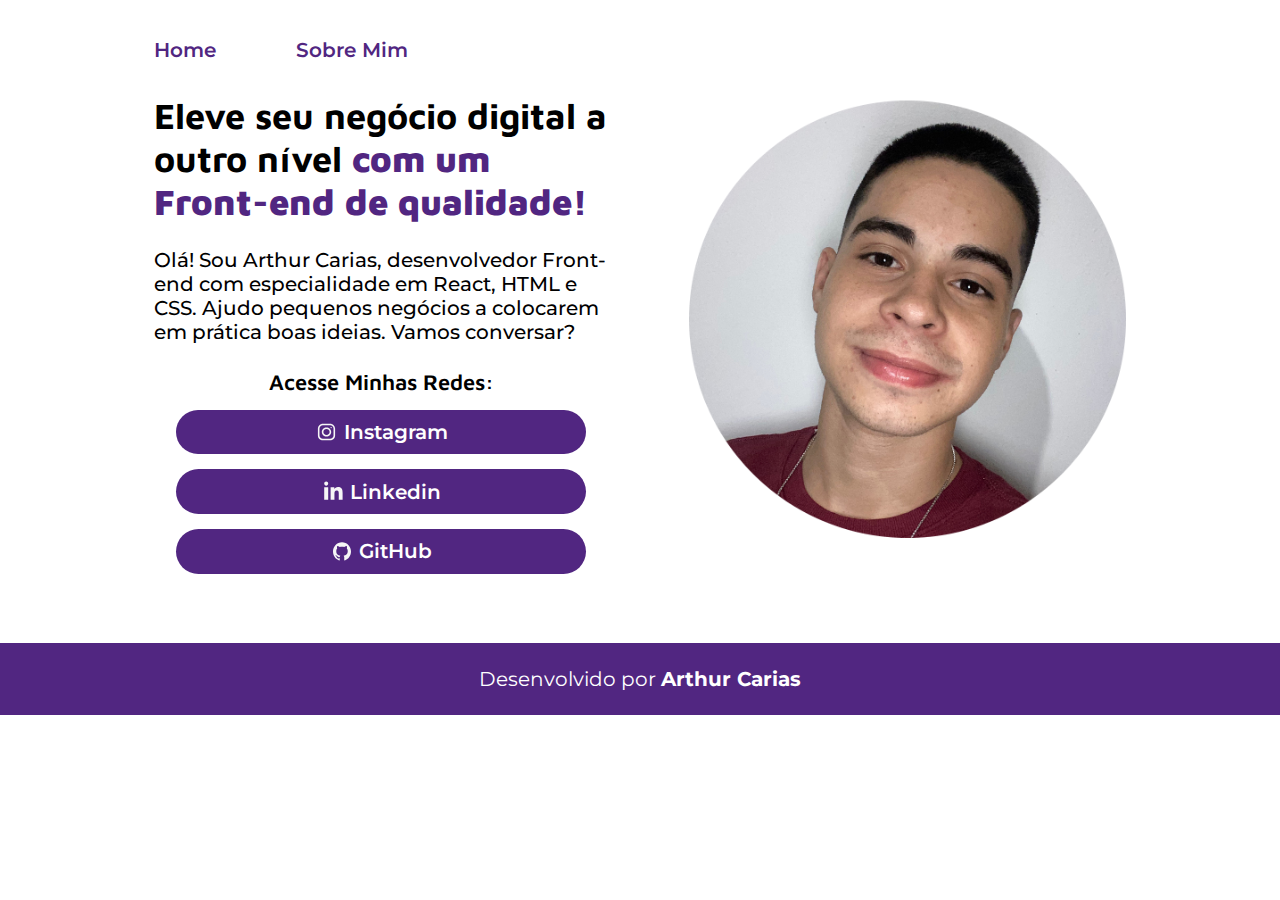
<file: index.html>
<!DOCTYPE html>
<html lang="pt-br">
<head>
    <meta charset="UTF-8">
    <meta http-equiv="X-UA-Compatible" content="IE=edge">
    <meta name="viewport" content="width=device-width, initial-scale=1.0">
    <title>Portfólio</title>
    <link rel="stylesheet" href="./styles/style.css">
</head>
<body>
    <header class="cabecalho">
        <nav class="cabecalho__menu">
            <a class="cabecalho__menu__link" href="index.html">Home</a>
            <a class="cabecalho__menu__link" href="about.html">Sobre Mim</a>
        </nav>
    </header>
    <main class="apresentacao">
        <section class="apresentacao__conteudo">
            <h1 class="apresentacao__conteudo__titulo">Eleve seu negócio digital a outro nível<strong  class="titulo-destaque"> com um Front-end de qualidade!</strong></h1>
            <p class="apresentacao__conteudo__texto">Olá! Sou Arthur Carias, desenvolvedor Front-end com especialidade em React, HTML e CSS. Ajudo pequenos negócios a colocarem em prática boas ideias. Vamos conversar?</p>
            <div class="apresentacao__conteudo__links">
                <h2 class="apresentacao__conteudo__links__subtitulo">Acesse Minhas Redes:</h2>
                <a class="apresentacao__conteudo__links__navegacao" href="https://instagram.com/carias_arthur">
                    <img class="icones" src="./assets/instagram.svg" alt="Logo do Instagram"> 
                    Instagram
                </a>
                <a class="apresentacao__conteudo__links__navegacao" href="https://linkedin.com/in/arthur-carias">
                    <img class="icones" src="./assets/linkedin.svg" alt="Logo do Linkedin"> 
                    Linkedin
                </a>
                <a class="apresentacao__conteudo__links__navegacao" href="https://github.com/Arthurcarias">
                    <img class="icones" src="./assets/github.svg" alt="Logo do Github"> 
                    GitHub
                </a>
            </div>
        </section>
        <img class="apresentacao__imagem" src="./assets/Imagemdev2.png" alt="Foto Arthur Carias">
    </main>
    <footer class="rodape">
        <p class="creditos__footer">Desenvolvido por <strong class="meu__nome">Arthur Carias</strong></p>
    </footer>
</body>
</html>
</file>
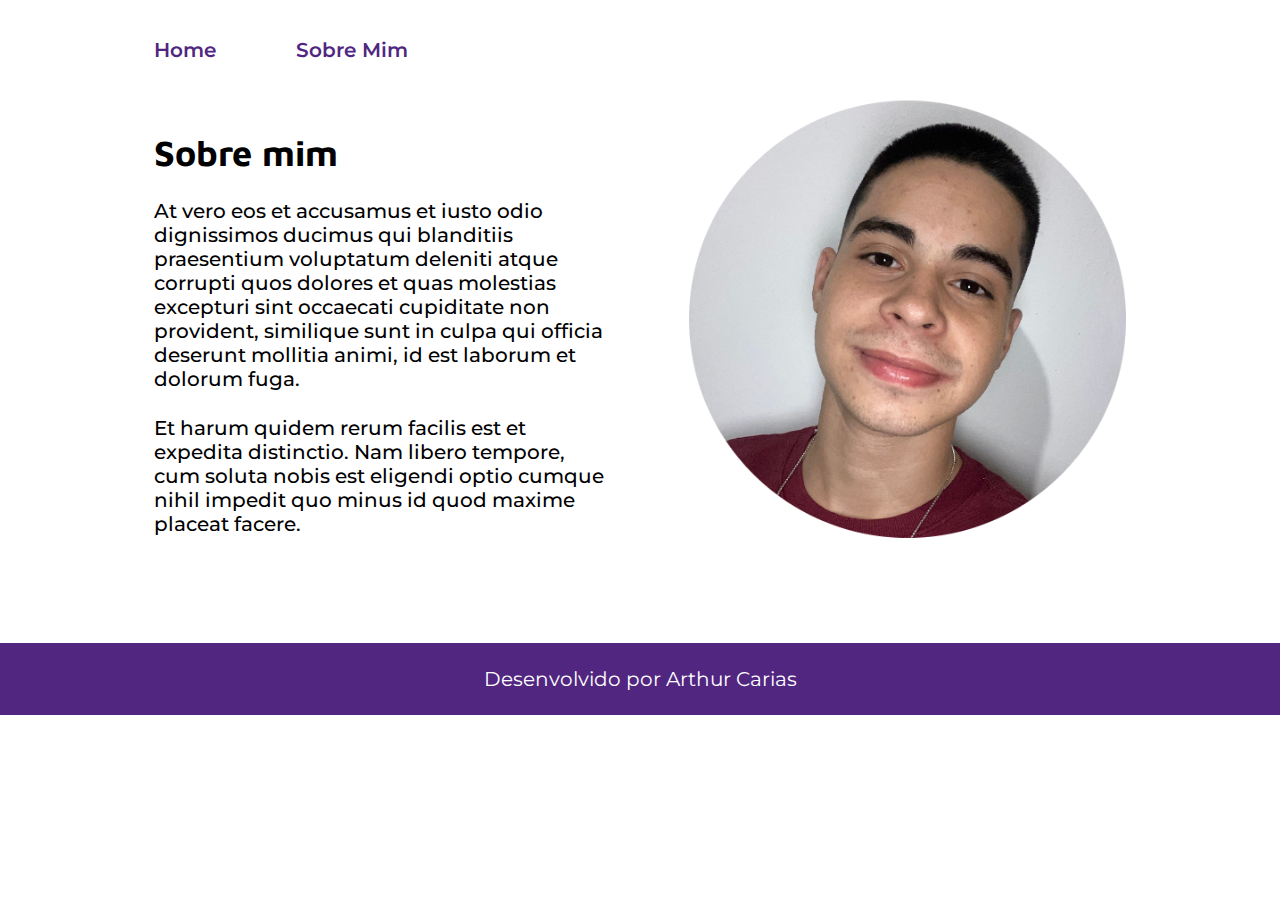
<file: about.html>
<!DOCTYPE html>
<html lang="pt-br">
<head>
    <meta charset="UTF-8">
    <meta http-equiv="X-UA-Compatible" content="IE=edge">
    <meta name="viewport" content="width=device-width, initial-scale=1.0">
    <title>Sobre Mim</title>
    <link rel="stylesheet" href="./styles/style.css">
</head>
<body>
    <header class="cabecalho">
        <nav class="cabecalho__menu">
            <a class="cabecalho__menu__link" href="index.html">Home</a>
            <a class="cabecalho__menu__link" href="about.html">Sobre Mim</a>
        </nav>
    </header>
    <main class="apresentacao">
        <section class="apresentacao__conteudo">
            <h1 class="apresentacao__conteudo__titulo">Sobre mim</h1>
            <p class="apresentacao__conteudo__texto">At vero eos et accusamus et iusto odio dignissimos ducimus qui blanditiis praesentium voluptatum deleniti atque corrupti quos dolores et quas molestias excepturi sint occaecati cupiditate non provident, similique sunt in culpa qui officia deserunt mollitia animi, id est laborum et dolorum fuga.</p>
            <p class="apresentacao__conteudo__texto">Et harum quidem rerum facilis est et expedita distinctio. Nam libero tempore, cum soluta nobis est eligendi optio cumque nihil impedit quo minus id quod maxime placeat facere.</p>
        </section>
        <img class="apresentacao__imagem" src="./assets/Imagemdev2.png" alt="Foto Arthur Carias">
    </main>
    <footer class="rodape">
        <p class="creditos__footer">Desenvolvido por Arthur Carias</p>
    </footer>
</body>
</html>
</file>
<file: styles/style.css>
@import url('https://fonts.googleapis.com/css2?family=Maven+Pro&family=Montserrat:wght@400;600&display=swap');

:root{
    --cor-primária:#ffffff;
    --cor-secundaria:#000000;
    --cor-terciaria: #512681;
    --cor-hover: #8000C2;

    --fonte-primaria: 'Maven Pro', sans-serif;
    --fonte-secundaria: 'Montserrat', sans-serif;

}

* {
    margin: 0;
    padding: 0;
}

body {
    box-sizing: border-box;
    background-color: var(--cor-primária);
    color: var(--cor-secundaria);
}

.cabecalho {
    padding: 3% 0 0 12%;
}

.cabecalho__menu {
   display: flex;
    gap: 80px;
}

.cabecalho__menu__link {
    font-size: 1.25rem;
    font-family: var(--fonte-secundaria);
    font-weight: 600;
    text-decoration: none;
    color:var(--cor-terciaria);
}

.cabecalho__menu__link:hover {
    color: var(--cor-hover);
}

.apresentacao {
    padding: 2% 12% 5% 12%;
    display: flex;
    align-items: center;
    justify-content: space-between;
    gap: 80px;
}

.apresentacao__conteudo {
    display: flex;
    flex-direction: column;
    gap: 25px;
    width: 50%;
}

.apresentacao__conteudo__titulo {
    font-size: 2.25rem;
    font-family: var(--fonte-primaria);
}

.titulo-destaque {
    color:var(--cor-terciaria);
}

.apresentacao__conteudo__texto {
    font-size: 1.25rem;
    font-family: var(--fonte-secundaria);
    font-weight: 500;
}

.apresentacao__conteudo__links {
    display: flex;
    flex-direction: column;
    justify-content: space-between;
    align-items: center;
    gap: 15px;
}

.apresentacao__conteudo__links__subtitulo {
    font-size: 1.37rem;
    font-family: var(--fonte-primaria);
    font-weight: 600;
}

.apresentacao__conteudo__links__navegacao {
    display: flex;
    justify-content: center;
    align-items: center;
    gap: 5px;
    width: 90%;
    padding: 10px 0px;
    border-radius: 50px;
    text-align: center;
    font-size: 1.25rem;
    text-decoration: none;
    color:var(--cor-primária);
    background-color: var(--cor-terciaria);
    font-family: var(--fonte-secundaria);
    font-weight: 600;
}

.apresentacao__conteudo__links__navegacao:hover {
    background-color: var(--cor-hover);
    width: 92%;
    font-size: 1.31rem;
}

.icones {
    height: 6%;
    width: 6%;
}

.apresentacao__imagem {
    width: 45%; ;
}
.rodape {
    color: var(--cor-primária);
    background-color: var(--cor-terciaria);
    padding: 24px;
    font-family: var(--fonte-secundaria);
    font-weight: 400;
    font-size: 1.25rem;
    text-align: center;
}

@media(max-width: 500px)  {
    
    .cabecalho {
        padding: 10%;
    }

    .cabecalho__menu {
        justify-content: center;
    }

    .cabecalho__menu__link {
        font-size: 1.25rem;
    
    }

    .apresentacao {
        flex-direction: column-reverse;
        padding: 5%;
        gap:25px
    }

    .apresentacao__conteudo {
        width: auto;
        padding-bottom: 5%;
    }

    .apresentacao__conteudo__titulo {
        font-size: 2.25rem;
    }

    .apresentacao__conteudo__texto {
        font-size: 1.25rem;
    }

    .apresentacao__conteudo__links__navegacao {
        font-size: 1.25rem;
        width: 70%;
    }

    .apresentacao__conteudo__links__navegacao:hover {
        width: 73%;
        font-size: 1.30rem;
    }

    .icones {
        height: 10%;
        width: 10%;
    }

    .apresentacao__imagem {
      width: 60%;
    }

    .rodape {
        font-size: 1rem;
    }
    
 }   

@media(max-width: 1250px)  {
    
    .cabecalho {
        padding: 10%;
    }

    .cabecalho__menu {
        justify-content: center;
    }
    
    .apresentacao {
        flex-direction: column-reverse;
        padding: 5%;
        gap:25px
    }

    .apresentacao__conteudo {
        width: auto;
        padding-bottom: 5%;
    }

    .apresentacao__imagem {
        width: 60%;
    }
    
    
}
</file>
